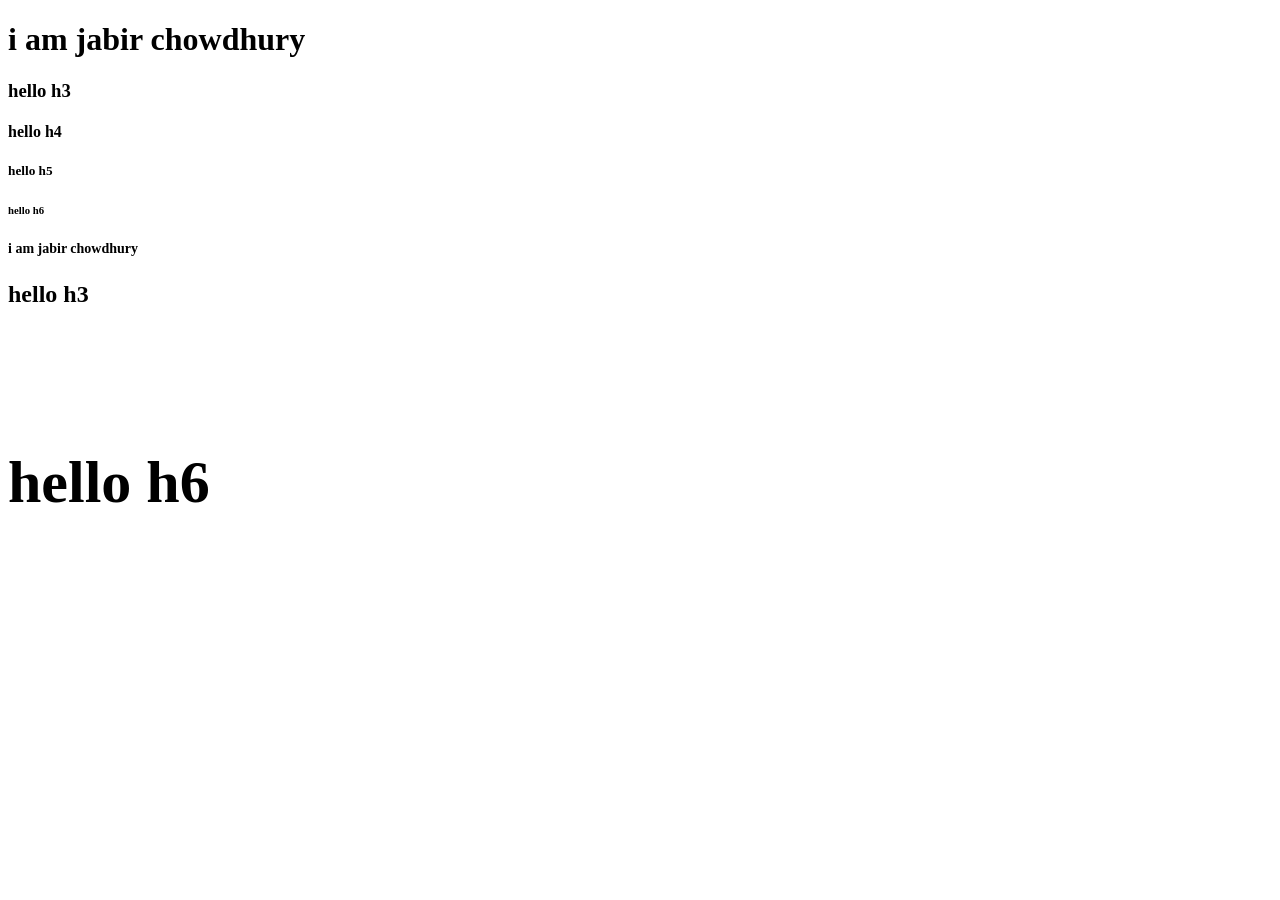
<file: index.html>
<!DOCTYPE html>
<html lang="en">
<head>
 <title>HTML is fun</title>   
</head>
<body>
    <h1>i am jabir chowdhury</h1>
    <!--<h2>hello h2</h2> -->
    <h3>hello h3</h3>
    <h4>hello h4</h4>
    <h5>hello h5</h5>
    <h6>hello h6</h6>
    <h1 style="font-size: 14px;">i am jabir chowdhury</h1>
    <h3 style="font-size: 24px;">hello h3</h3>
    <h6 style="font-size: 60px;">hello h6</h6>
</body>

</html>
</file>
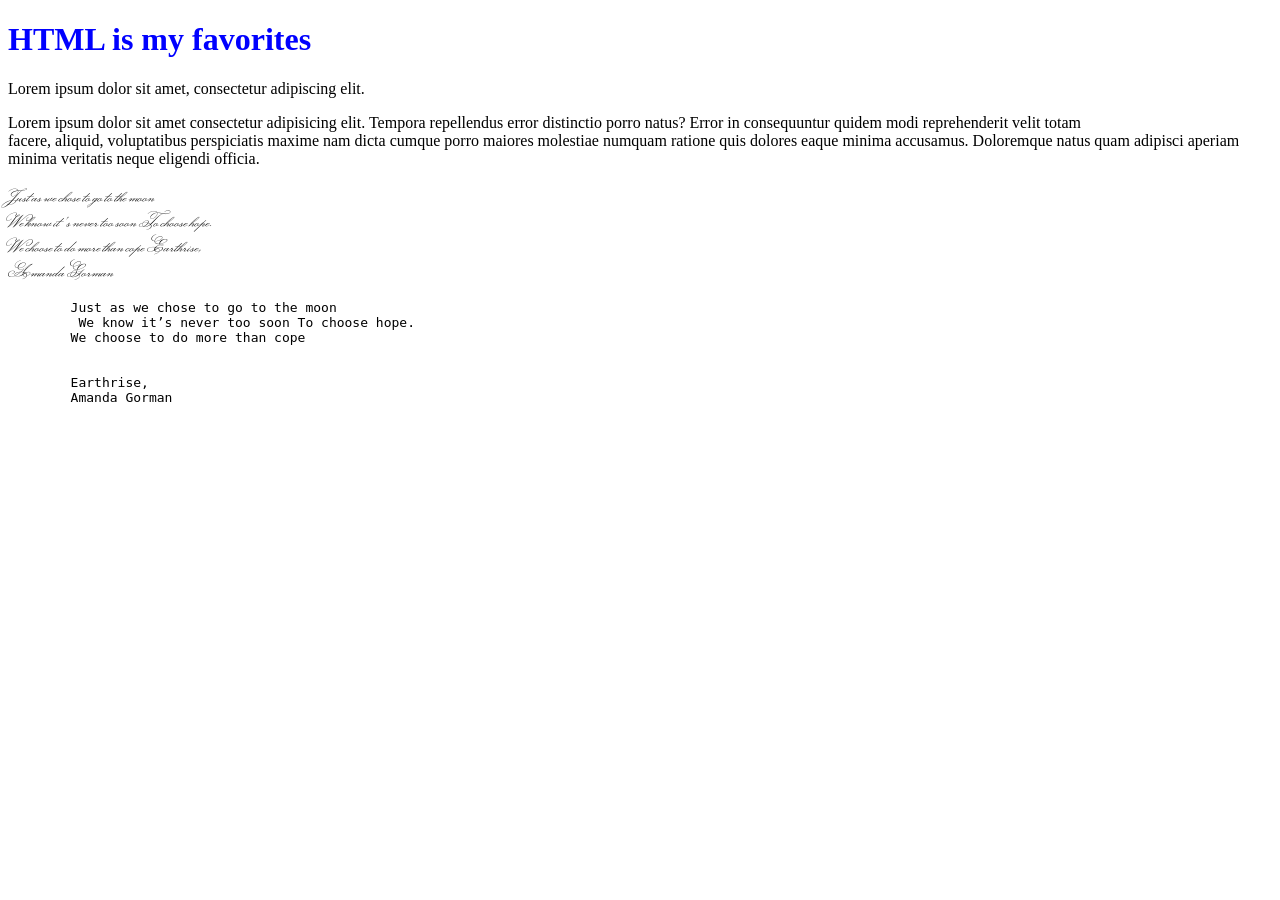
<file: input.html>
<!DOCTYPE html>
<html lang="en">
<head>
 <title>HTML is my favorites</title>
 <link rel="preconnect" href="https://fonts.googleapis.com">
<link rel="preconnect" href="https://fonts.gstatic.com" crossorigin>
<link href="https://fonts.googleapis.com/css2?family=Monsieur+La+Doulaise&display=swap" rel="stylesheet">
</head>
<body>
    <h1 style="color:blue">HTML is my favorites</h1>
    <p>Lorem ipsum dolor sit amet, consectetur adipiscing elit.</p>
    <p>Lorem ipsum dolor sit amet consectetur adipisicing elit. Tempora repellendus error distinctio porro natus? Error in consequuntur quidem modi reprehenderit velit totam <br>facere, aliquid, voluptatibus perspiciatis maxime nam dicta cumque porro maiores molestiae numquam ratione quis dolores eaque minima accusamus. Doloremque natus quam adipisci aperiam minima veritatis neque eligendi officia.</p>
    <p style="font-family: 'Monsieur La Doulaise', cursive;">
        Just as we chose to go to the moon<br> 
        We know it’s never too soon To choose hope.<br> 
        We choose to do more than cope

       Earthrise,<br>
        Amanda Gorman
    </p>
    <pre>
        Just as we chose to go to the moon
         We know it’s never too soon To choose hope.
        We choose to do more than cope


        Earthrise,
        Amanda Gorman
    </pre>   
</body>
</html>
</file>
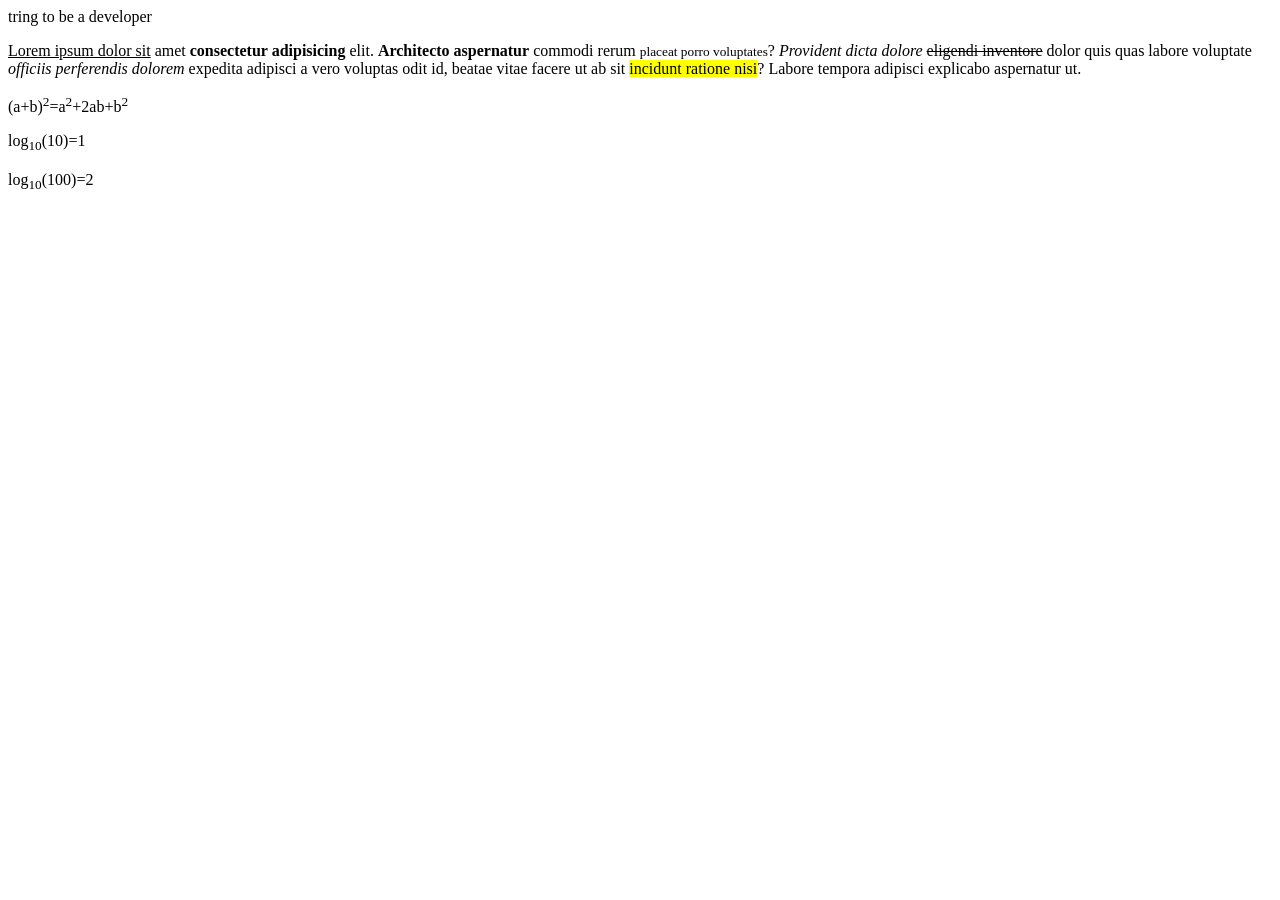
<file: notepad.html>
<!DOCTYPE html>
<html lang="en">
    <head>
  tring to be a developer
    </head>
    <body>
        <p>
            <ins>Lorem ipsum dolor sit</ins> amet <b>consectetur adipisicing</b> elit.
             <strong>Architecto aspernatur</strong> commodi rerum <small>placeat porro voluptates</small>? 
             <i>Provident dicta dolore</i> <del> eligendi inventore</del> dolor quis quas labore 
             voluptate <em>officiis perferendis dolorem</em> expedita adipisci a vero voluptas odit id,
             beatae vitae facere 
             ut ab sit <mark>incidunt ratione nisi</mark>? Labore tempora adipisci explicabo aspernatur ut.
        </p>
        <p>(a+b)<sup>2</sup>=a<sup>2</sup>+2ab+b<sup>2</sup></p> 
        <p>log<sub>10</sub>(10)=1</p>
        <p>log<sub>10</sub>(100)=2</p>
    </body>
</file>
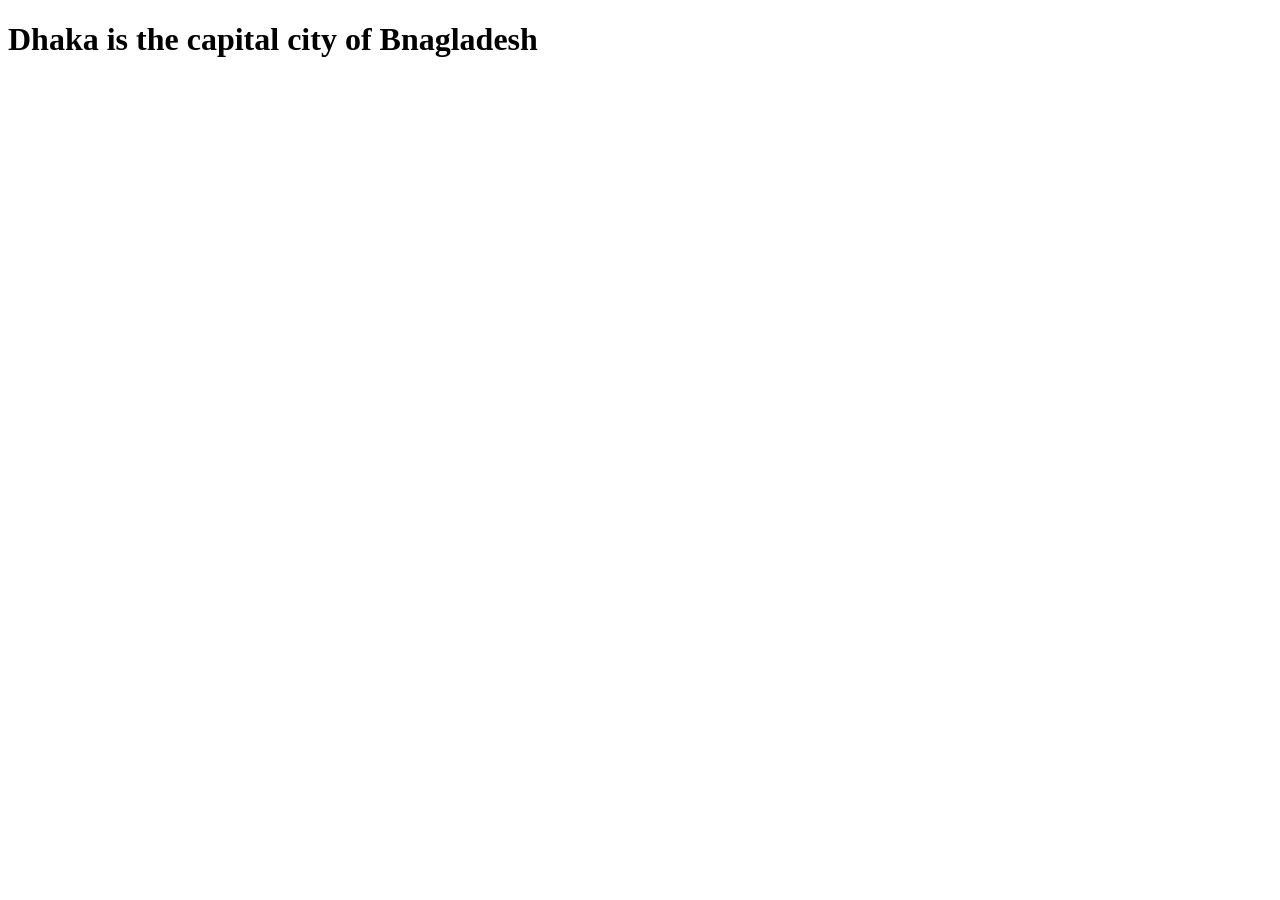
<file: 02_html_Elements/Dhaka.html>
<!DOCTYPE html>
<html lang="en">
<head>
    <meta charset="UTF-8">
    <meta name="viewport" content="width=<device-width>, initial-scale=1.0">
    <title>Document</title>
</head>
<body>
    <h1>Dhaka is the capital city of Bnagladesh</h1>
</body>
</html>
</file>
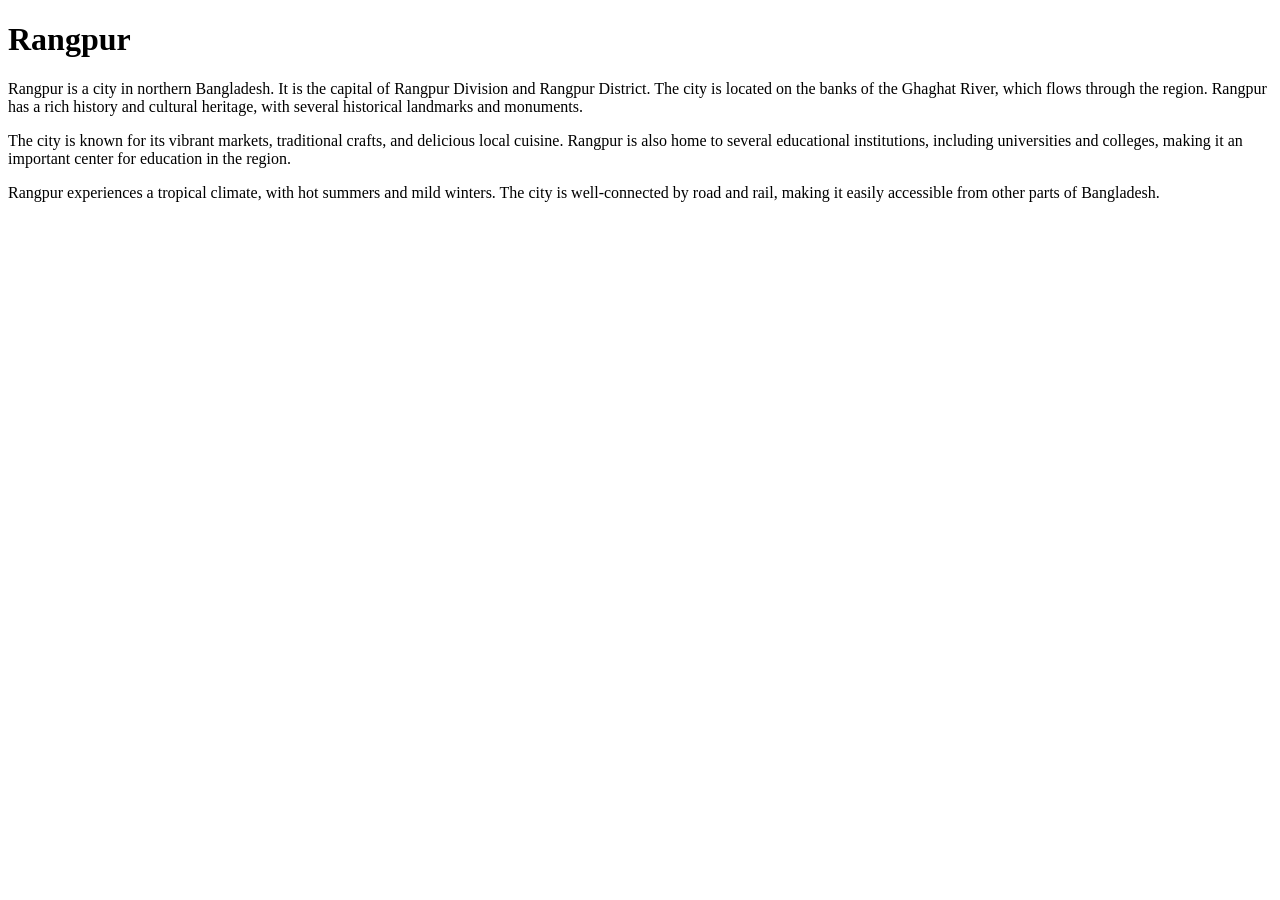
<file: 02_html_Elements/rangpur.html>
<!Doctype html>
<html lang="en">
    <head>
        <meta charset="UTF-8">
        <meta name="viewport" content="width=device-width, initial-scale=1.0">
        <title>Rangpur</title>
    </head>
    <body>
        <h1>Rangpur</h1>
        <p>Rangpur is a city in northern Bangladesh. It is the capital of Rangpur Division and Rangpur District. The city is located on the banks of the Ghaghat River, which flows through the region. Rangpur has a rich history and cultural heritage, with several historical landmarks and monuments.</p>
        <p>The city is known for its vibrant markets, traditional crafts, and delicious local cuisine. Rangpur is also home to several educational institutions, including universities and colleges, making it an important center for education in the region.</p>
        <p>Rangpur experiences a tropical climate, with hot summers and mild winters. The city is well-connected by road and rail, making it easily accessible from other parts of Bangladesh.</p>
    </body>
</html>
</file>
